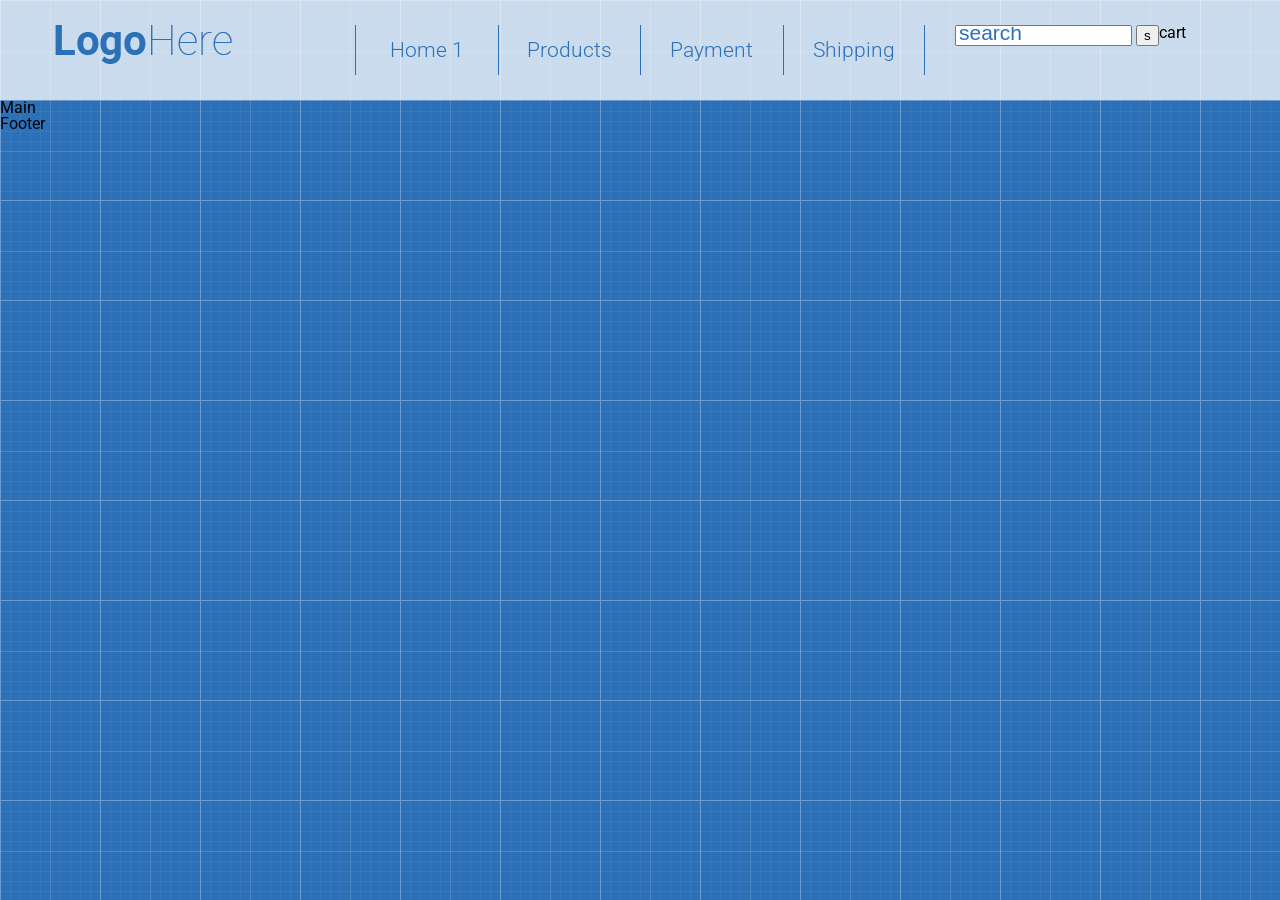
<file: lesson10.html>
<!DOCTYPE html>
<html lang="en">
  <head>
    <meta charset="UTF-8" />
    <meta name="viewport" content="width=device-width, initial-scale=1.0" />
    <title>lesson10</title>
    <link rel="stylesheet" href="reset.css" />
    <link rel="stylesheet" href="lesson10.css" />
    <link rel="preconnect" href="https://fonts.googleapis.com" />
    <link rel="preconnect" href="https://fonts.gstatic.com" crossorigin />
    <link
      href="https://fonts.googleapis.com/css2?family=Roboto:wght@300;400;500;700&display=swap"
      rel="stylesheet"
    />
  </head>
  <body>
    <header class="header">
      <div class="container">
        <div class="row">
          <div class="col-3">
            <div class="logo">
              <a href="">
                <img src="images/logo.png" alt="" />
              </a>
            </div>
          </div>
          <div class="col-6">
            <nav>
              <ul class="menu">
                <li><a href="">Home 1</a></li>
                <li><a href=""> Products</a></li>
                <li><a href="">Payment</a></li>
                <li><a href="">Shipping</a></li>
              </ul>
            </nav>
          </div>
          <div class="col-3 flex">
            <div class="header-search">
              <form action="" class="search-form">
                <input type="text" class="search-input" placeholder="search" />
                <button>s</button>
              </form>
            </div>
            <div class="header-cart">cart</div>
          </div>
        </div>
      </div>
    </header>
    <main class="main">Main</main>
    <footer class="footer">Footer</footer>
  </body>
</html>
</file>
<file: lesson10.css>
*{
    box-sizing: border-box;
}

body {
    font-family: "Roboto", sans-serif;
    background-image: url(images/patt.png);
}

.container {
    width: 1200px;
    margin: 0 auto;
    padding: 0 15px;
}

.row {
    display: flex;
    margin: 0 -15px;
}

[class*="col-"] {
    padding: 0 15px;
}

.col-3 {
    display: flex;
    flex: 0 0 25%;
    max-width: 25%;
}

.col-6 {
    flex: 0 0 50%;
    max-width: 50%;
}

.flex {
    display: flex;
}

.header {
    height: 100px;
    background-color: rgba(255, 255, 255, 0.75);
    display: flex;
    align-items: center;
}

.menu {
    display: flex;
}

.menu li {
    width: 25%;
    border-left: 1px solid #2c71b8;
}

.menu li:last-child {
    border-right: 1px solid #2c71b8;
}

.menu a {
    display: flex;
    justify-content: center;
    align-items: center;
    height: 50px;
    color: #2c71b8;
    font-size: 21px;
    font-weight: 300;
    text-decoration: none;
}

.menu a:hover {
    background-color: #2c71b8;
    color: white;
}

/* .search-box {
    display: flex;
    position: relative;
    padding-left: 20px;
    width: 200px;
    height: 40px;
    margin: 6px 0;
    border: solid 1px #2c71b8;
    justify-content: center;
    align-items: center;
    background-color: transparent;
} */

/* .search-input {
    border: 0px;
    width: 143px;
    height: 100%;
    padding: 0 0;
    background-color: transparent;
    justify-content: center;
    align-items: center;
} */

/* .search-input:focus {
    outline: none;
} */

.search-input::placeholder {
    font-size: 21px;
    font-weight: 300;
    color: #2c71b8;
    margin-left: 20px;
}

/* .search-btn {
    width: 30px;
    height: 30px;
    background-color: #2c71b8;
    margin-right: 4px;
    position: relative;
    border: none;
    cursor: pointer;
} */

/* .search-img {
    background-image: url(images/search.png);
    width: 14px;
    height: 12px;
    background-color: #2c71b8;
    border-color: transparent;
} */

/* .cart {
    margin: 6px 0;
} */

/* a:link .cart-link  {
    display: block;
    width: 40px;
    height: 40px;
} */

/* .cart-btn {
    width: 40px;
    height: 40px;
    background-color: #fff;
    cursor: pointer;
    border: none;
    position: relative;
    justify-content: center;
    align-items: center;
    margin-left: 30px;
    
} */

/* .cart-img {
    background-image: url(images/cart.png);
    width: 18px;
    height: 20px;
} */

/* .cart-badge {
    display: flex;
    width: 20px;
    height: 20px;
    padding: 3px 14px 1px 6px;
    border-radius: 25px;
    background-color: #2c71b8;
    color: white;
    z-index: 30;
    position: absolute;
    left: -8px;
    top: -8px;
    text-align: center;
    justify-content: center;
} */
</file>
